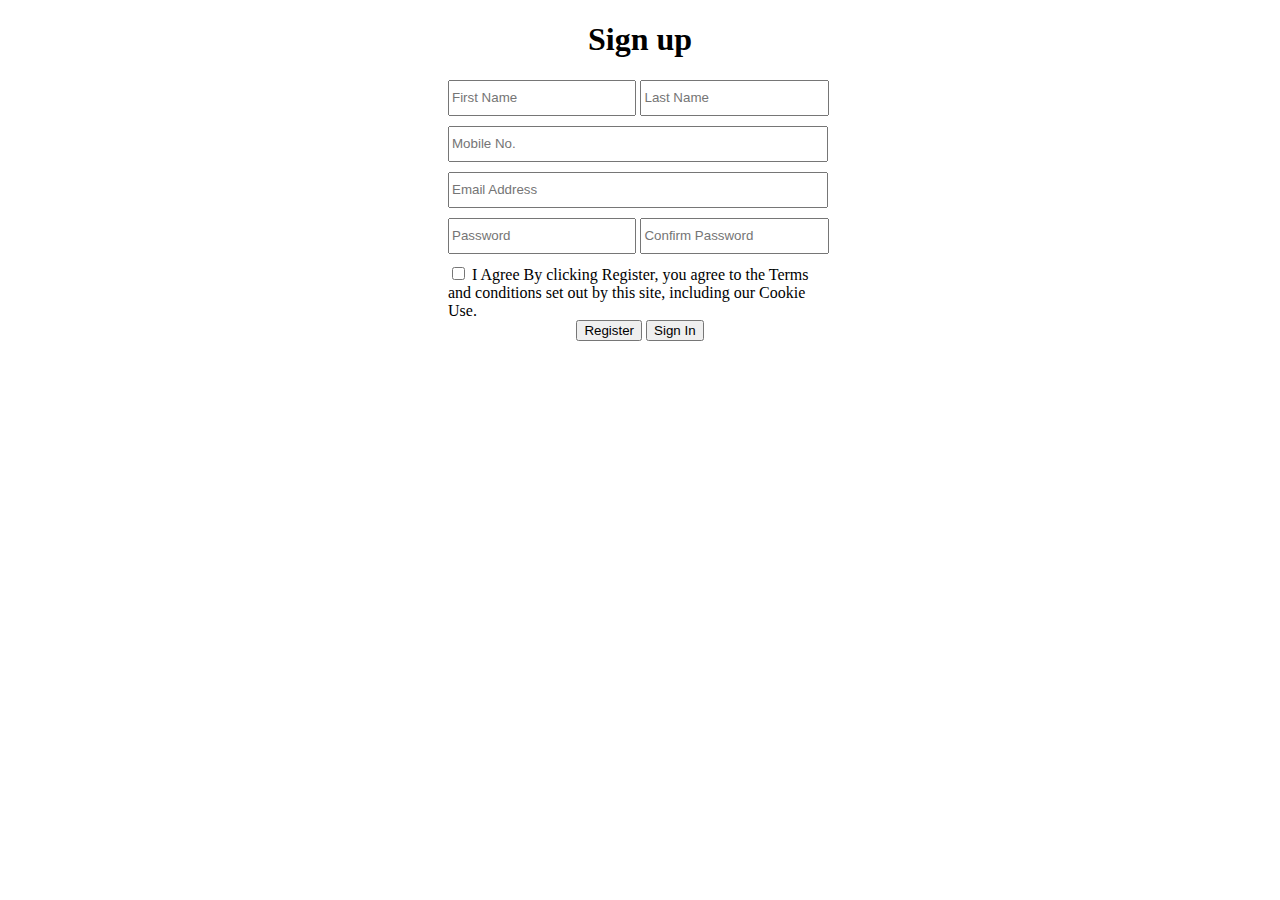
<file: 0428/index.html>
<!DOCTYPE html>
<html lang="en">
<head>
    <meta charset="UTF-8">
    <meta name="viewport" content="width=device-width, initial-scale=1.0">
    <link rel="stylesheet" href="style.css">
    <title>4.28 hw</title>
</head>
<body>
    <header><h1>Sign up</h1></header>
        <div class="form">
            <div>
                <input type = "text" placeholder = "First Name" class="short">
                <input type = "text" placeholder = "Last Name" class="short">
            </div>
            <div>
                <input type = "text" placeholder = "Mobile No." class="long">
            </div>
            <div>
                <input type = "text" placeholder = "Email Address" class="long">
            </div>
            <div>
                <input type = "text" placeholder = "Password" class="short">
                <input type = "text" placeholder = "Confirm Password" class="short">
            </div>
        </div>
        <div class="form">
            <input type = "checkbox"> I Agree
            <span>By clicking Register, you agree to the Terms and conditions set out by this site, including our Cookie Use.</span>
        </div>
        <div class="button">
            <input type = "button" value="Register">
            <input type = "button" value="Sign In">
        </div>
</body>
</html>
</file>
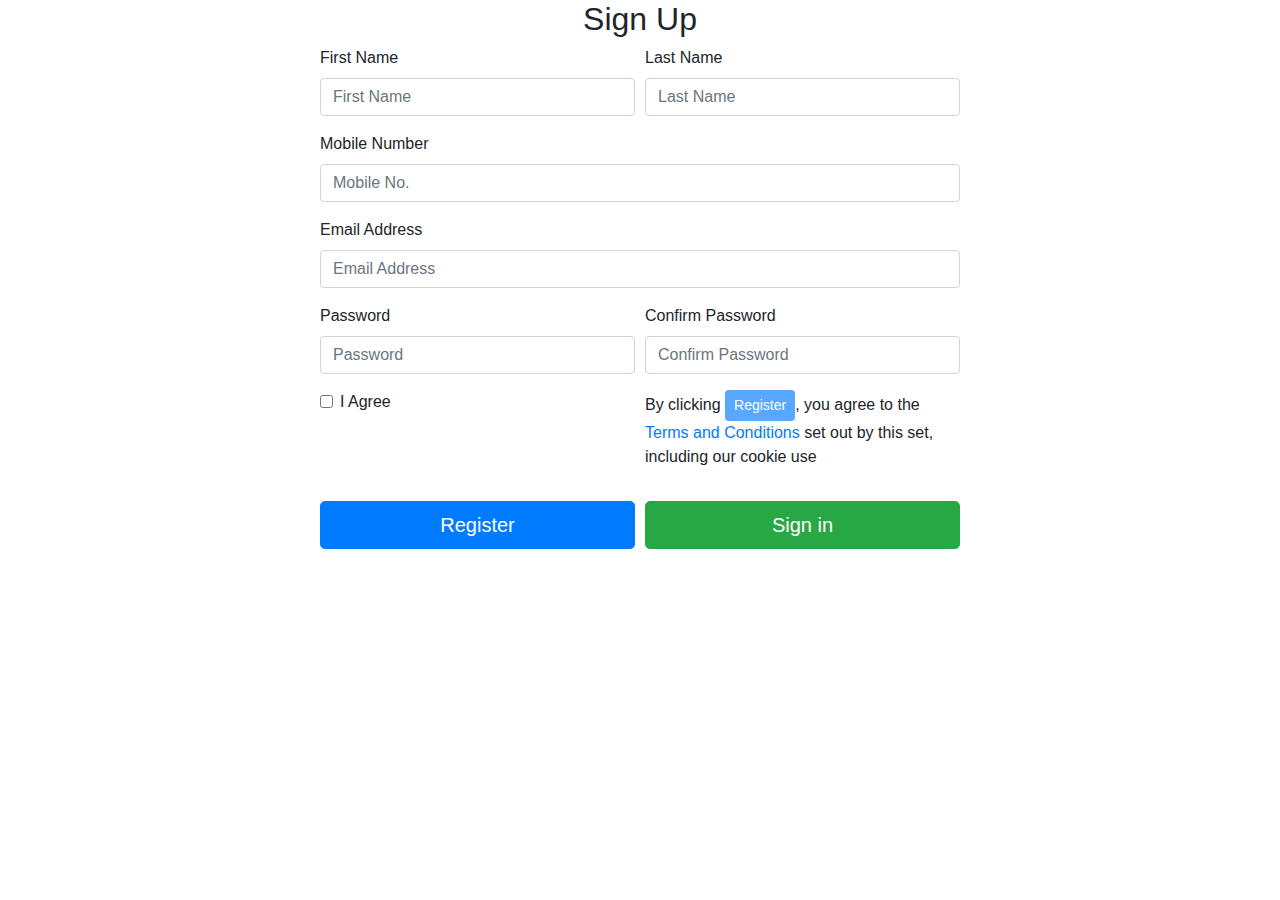
<file: Assignment_0428/index.html>
<!DOCTYPE html>
<html lang="en">
<head>
    <meta charset="UTF-8">
    <meta name="viewport" content="width=device-width, initial-scale=1.0">
    <title>HTML Assignment</title>
    <link rel="stylesheet" href="style.css">
    <link rel="stylesheet" href="https://stackpath.bootstrapcdn.com/bootstrap/4.4.1/css/bootstrap.min.css" integrity="sha384-Vkoo8x4CGsO3+Hhxv8T/Q5PaXtkKtu6ug5TOeNV6gBiFeWPGFN9MuhOf23Q9Ifjh" crossorigin="anonymous">
</head>
<body>
    <div class="signup-form">
        <form>
            <h2 class="text-center">Sign Up</h2>
            <div class="form-row">
              <div class="form-group col-md-6">
                <label for="inputFirstname">First Name</label>
                <input type="text" class="form-control" id="inputFirstname" placeholder="First Name" name="firstname">
              </div>
              <div class="form-group col-md-6">
                <label for="inputLastname">Last Name</label>
                <input type="text" class="form-control" id="inputLastname" placeholder="Last Name" name="lastname">
              </div>
            </div>
            <div class="form-group">
              <label for="inputMobileNumber">Mobile Number</label>
              <input type="text" class="form-control" id="inputMobileNumber" placeholder="Mobile No." name="mobilenumber">
            </div>
            <div class="form-group">
              <label for="inputEmail">Email Address</label>
              <input type="email" class="form-control" id="inputEmail" placeholder="Email Address" name="email">
            </div>
            <div class="form-row">
              <div class="form-group col-md-6">
                <label for="inputPassword">Password</label>
                <input type="password" class="form-control" id="inputPassword" placeholder="Password" name="password">
              </div>
              <div class="form-group col-md-6">
                <label for="inputConfirmPassword">Confirm Password</label>
                <input type="password" class="form-control" id="inputConfirmPassword" placeholder="Confirm Password" name="confirmpassword">
              </div>
            </div>
            <div class="form-row">
                <div class="form-group col-md-6">
                    <div class="form-check ">
                        <input class="form-check-input" type="checkbox" id="gridCheck">
                        <label class="form-check-label" for="gridCheck">
                          I Agree
                        </label>
                    </div>
                </div>
                <div class="form-group col-md-6">
                    <p>By clicking <button class="btn btn-primary register-button btn-sm" disabled>Register</button>, you agree to the <a href="#">Terms and Conditions</a> set out by this set, including our cookie use</p>
                </div>
            </div>
            <div class="form-row">
                <div class="form-group col-md-6">
                    <button type="submit" class="btn btn-primary btn-lg submitButton">Register</button>
                </div>
                <div class="form-group col-md-6">
                    <button type="submit" class="btn btn-success btn-lg submitButton">Sign in</button>
                </div>
            </div>
        </form>
    </div>
    
    <script src="https://code.jquery.com/jquery-3.4.1.slim.min.js" integrity="sha384-J6qa4849blE2+poT4WnyKhv5vZF5SrPo0iEjwBvKU7imGFAV0wwj1yYfoRSJoZ+n" crossorigin="anonymous"></script>
    <script src="https://cdn.jsdelivr.net/npm/popper.js@1.16.0/dist/umd/popper.min.js" integrity="sha384-Q6E9RHvbIyZFJoft+2mJbHaEWldlvI9IOYy5n3zV9zzTtmI3UksdQRVvoxMfooAo" crossorigin="anonymous"></script>
    <script src="https://stackpath.bootstrapcdn.com/bootstrap/4.4.1/js/bootstrap.min.js" integrity="sha384-wfSDF2E50Y2D1uUdj0O3uMBJnjuUD4Ih7YwaYd1iqfktj0Uod8GCExl3Og8ifwB6" crossorigin="anonymous"></script>
    <script src="index.js"></script>
</body>
</html>
</file>
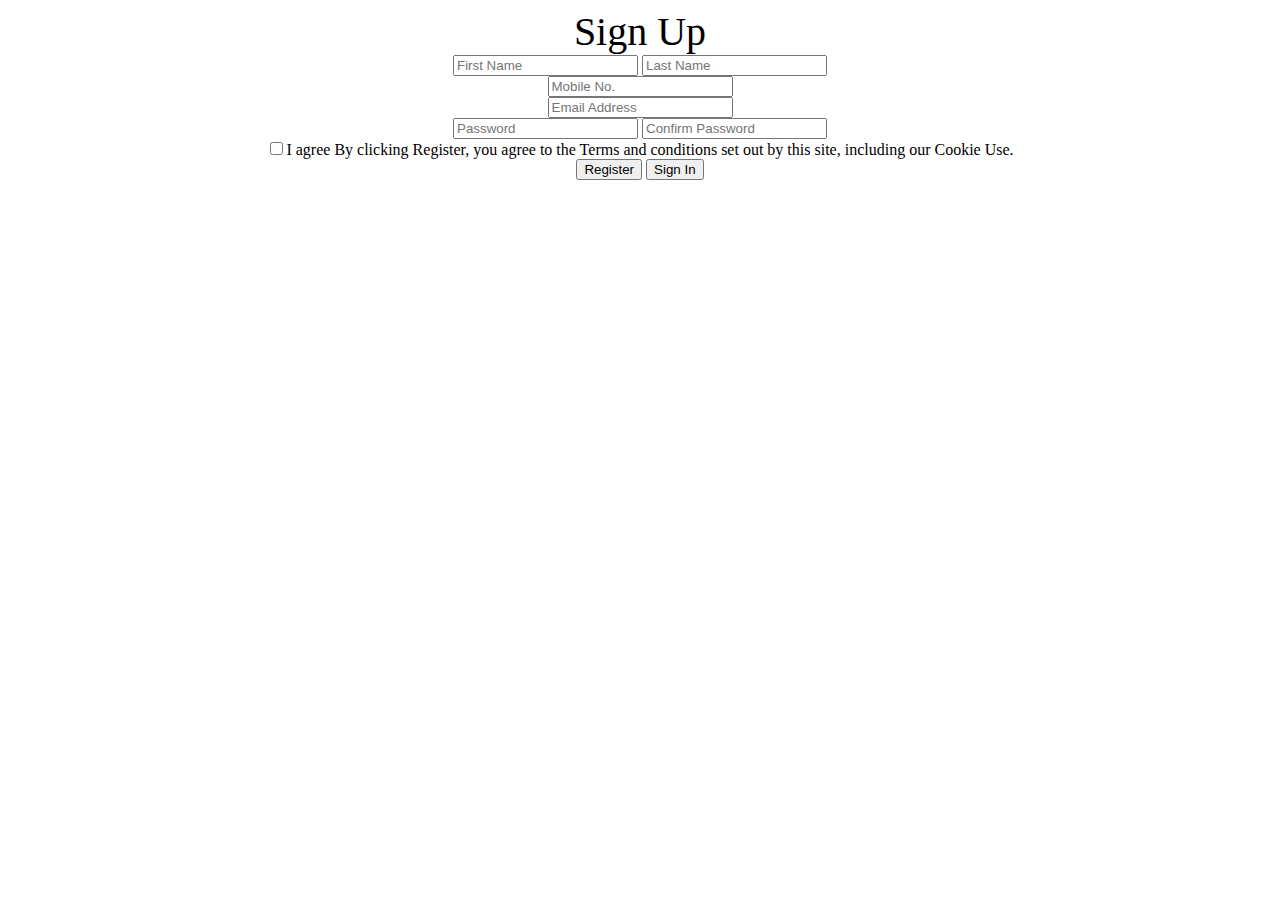
<file: day1/index.html>
<!DOCTYPE html>
<html>
<head>
    <meta charset="UTF-8">
    <link rel = "stylesheet" href="style.css">
    <title>428 Home Work1</title>
</head>
<body>
    <div id = "form">
        <header>Sign Up</header>
        <div>
            <input type = "text" placeholder = "First Name" ></text> 
            <input type = "text" placeholder = "Last Name" ></text>
        </div>
        <div>
            <input type = "text"  placeholder = "Mobile No."></text>
        </div>

        <div>
            <input type = "text"  placeholder = "Email Address"></text>
        </div>

        <div>
            <input type = "text" placeholder = "Password" ></text> 
            <input type = "text" placeholder = "Confirm Password"></text>
        </div>

        <div class class = "form">
            <input type = "checkbox">I agree
            <span>By clicking Register, you agree to the Terms and conditions set out by this site, including our Cookie Use.</span>

        </div>

        <div>
            <button>Register</button>
            <button>Sign In</button>

        </div>
    </div>
</div>

</body>
</html>
</file>
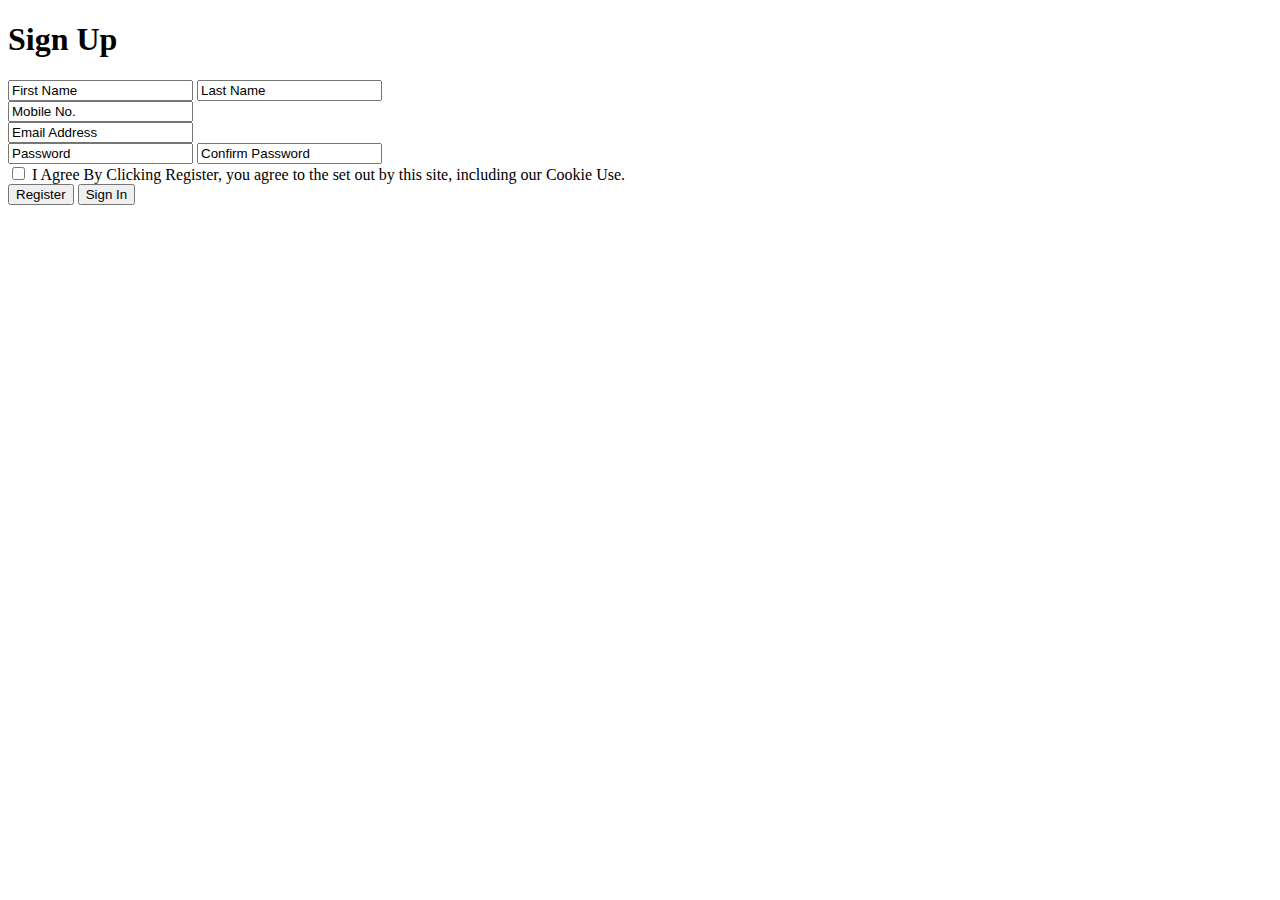
<file: HTML/index.html>
<!DOCTYPE html>
<html>
<head>
<title>HTML_Assignment</title>
</head>
<body>

<h1>Sign Up</h1>
<div>
    <input type="text" id="fname" name="fname" value="First Name">
    <input tßsype="text" id="lname" name="lname" value="Last Name"><br>
    <input type="text" id="mobile" name="mobile" value="Mobile No."><br>
    <input type="text" id="email" name="email" value="Email Address"><br>
    <input type="text" id="password" name="password" value="Password">
    <input type="text" id="confirm" name="confirm" value="Confirm Password"><br>
</div>

<div>
    <input type="checkbox" id="agree" name="agree"> I Agree
    By Clicking Register, you agree to the <style style="color:blue">Terms and Conditions </style>set out by this site, 
    including our Cookie Use.
</div>

<div>
    <input type="button" id="register" value="Register">
    <input type="button" id="signin" value="Sign In">
</div>

</body>
</html>
</file>
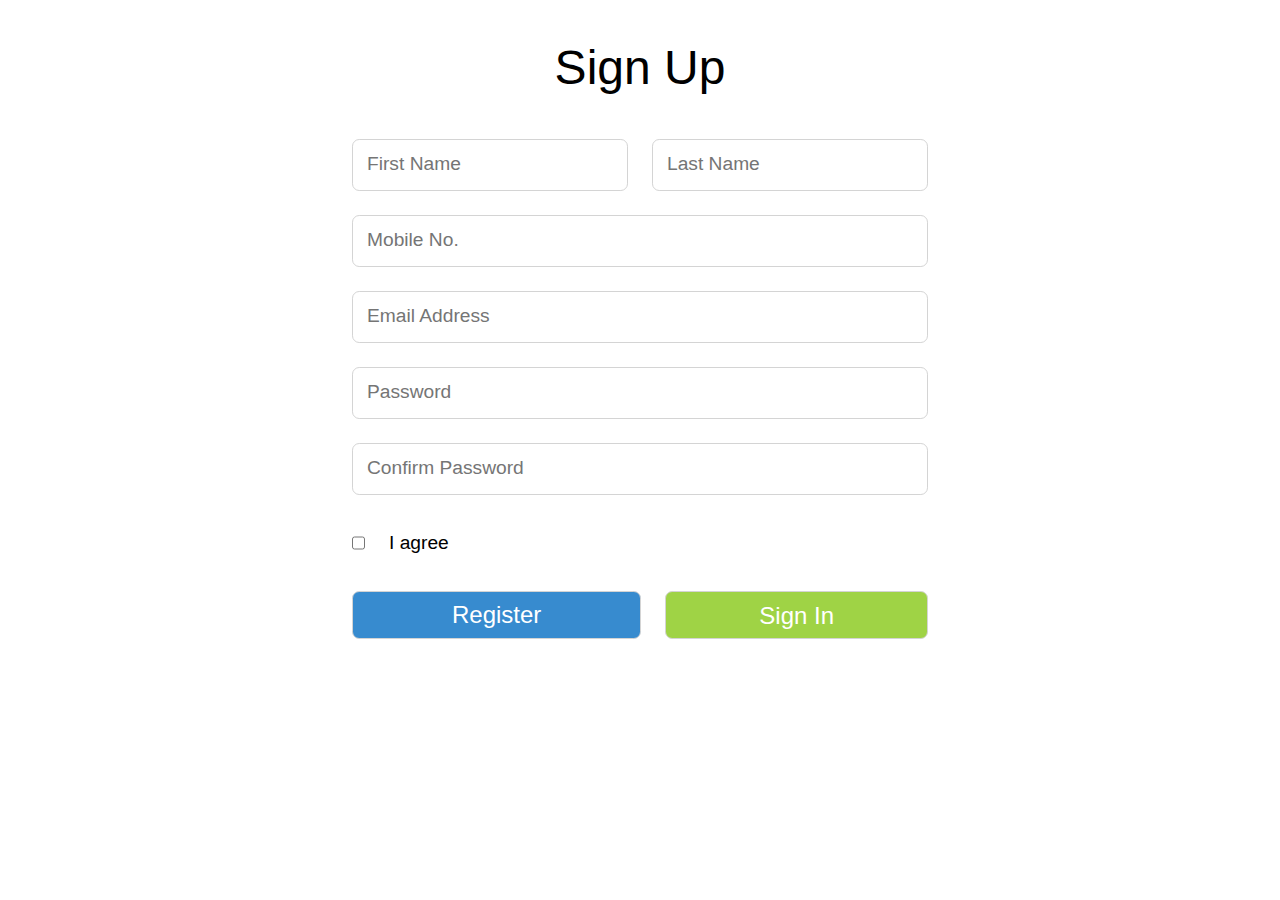
<file: HW01/index.html>
<!DOCTYPE html>
<html lang="en">
<head>
    <meta charset="UTF-8">
    <meta name="viewport" content="width=device-width, initial-scale=1.0">
    <title>Assignment01_Yutong_Gao</title>
    <link rel="stylesheet" href="index.css">
    <style>
        @media only screen and (max-width:480px) and (orientation:landscape) {
            html {
                font-size: 10px;
            }
        }

        @media only screen and (min-width:480px) and (orientation:landscape) {
            html {
                font-size: 12px;
            }
        }
    
        @media only screen and (min-width:580px) and (orientation:landscape) {
            html {
                font-size: 13px;
            }
        }
    
        @media only screen and (min-width:768px) and (orientation:landscape) {
            html {
                font-size: 16px;
            }
        }
    
        @media only screen and (min-width:900px) and (orientation:landscape) {
            html {
                font-size: 21px;
            }
        }
    
        @media only screen and (min-width:1080px) {
            html {
                font-size: 24px;
            }
        }
    </style>
</head>
<body>
    <main class="wrapper">
        <header>
            <h1>Sign Up</h1>
        </header>
        <form action="/register" method="POST">
            <div class="name-wrapper">
                <input class="name" name="firstname" type="text" placeholder="First Name">
                <input class="name" name="lastname" type="text" placeholder="Last Name">
            </div>
            <input name="tel" type="tel" placeholder="Mobile No.">
            <input name="email" type="email" placeholder="Email Address">
            <input name="password" type="password" placeholder="Password">
            <input name="passwordConfirm" type="password" placeholder="Confirm Password">

            <div class="checkbox-wrapper">
                <input id="agreement" name="agreement" type="checkbox">
                <label for = "agreement">I agree</label>
            </div>

            <div class="btn-wrapper">
                <input type="submit" class="button btn-blue" value="Register">
                <a href="/login" class="button btn-green">Sign In</a>
            </div>
        </form>
    </main>
</body>
</html>
</file>
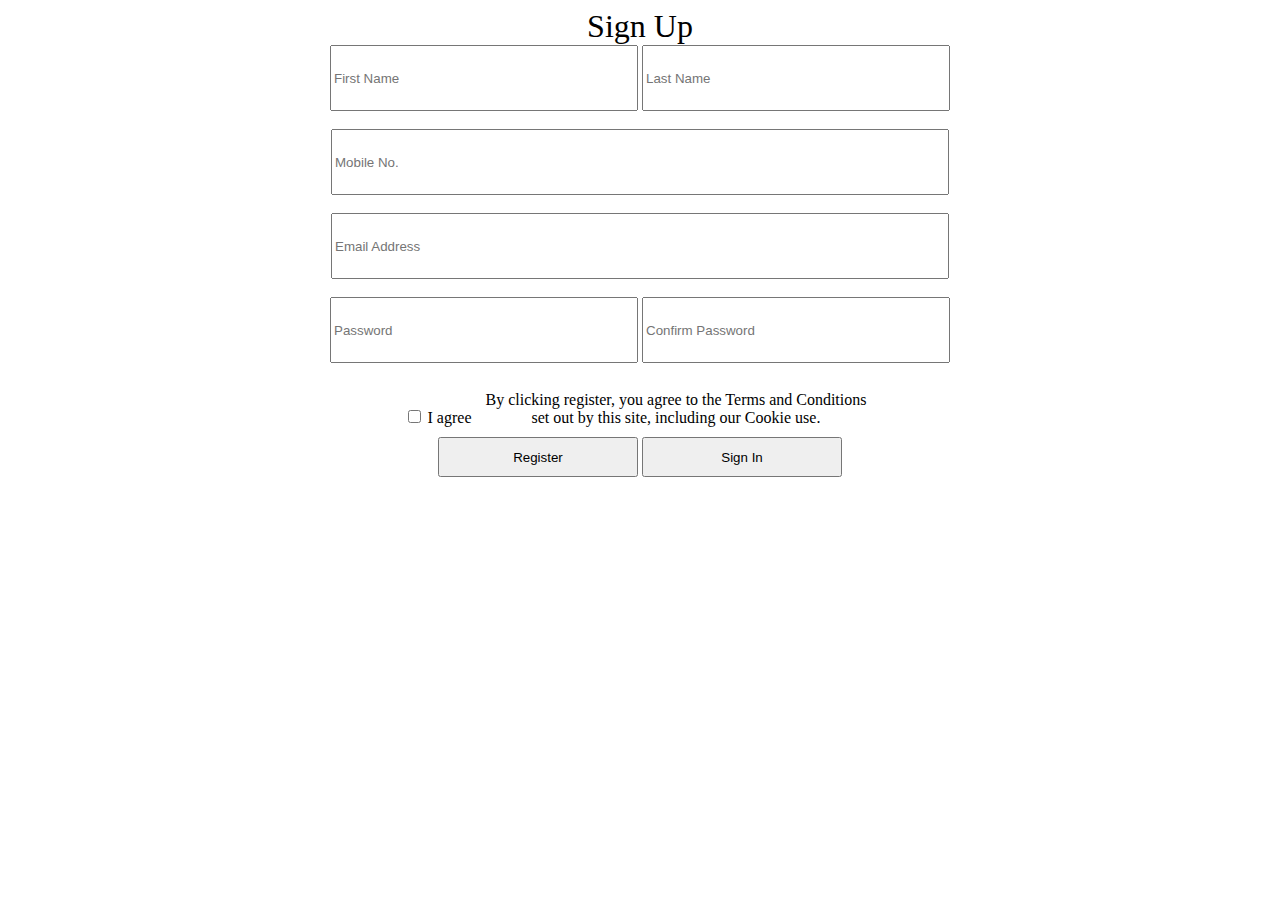
<file: HTTP/HTML/index.html>
<!DOCTYPE html>
<html lang="en">
<head>
    <meta charset="UTF-8">
    <meta name="viewport" content="width=device-width, initial-scale=1.0">
    <link rel="stylesheet" href="style.css">
    <title>Antra 4/28 hw</title>
</head>
<body>
    <div id = "form">
        <header>Sign Up</header>
        <div><input type = "text" placeholder = "First Name"id = "block" ></text> 
            <input type = "text" placeholder = "Last Name"id = "block" ></text>
        </div>
        <br>
        <div>
            <input type = "text" id = "block" placeholder = "Mobile No."  style="width: 610px;"></text>
        </div>
        <br>
        <div>
            <input type = "text" id = "block" placeholder = "Email Address" style="width: 610px;"></text>
        </div>
        <br>
        <div >
            <input type = "text" placeholder = "Password" id = "block" ></text> <input type = "text" placeholder = "Confirm Password" id = "block" ></text>
        </div>
        <br>
        <div style="display: inline-block">
            <input type = "checkbox" id = "agree">
                    
            <label for = "agree">I agree</label>
        </div>
        <div style="display: inline-block; padding: 10px;">
            By clicking register, you agree to the Terms and Conditions <br>
            set out by this site, including our Cookie use.
        </div>
        <div>
            <input type = "button" id = "btn" value="Register"></button>
            <input type = "button" id = "btn2" value="Sign In"></button>
        </div>

    </div>


</body>
</html>
</file>
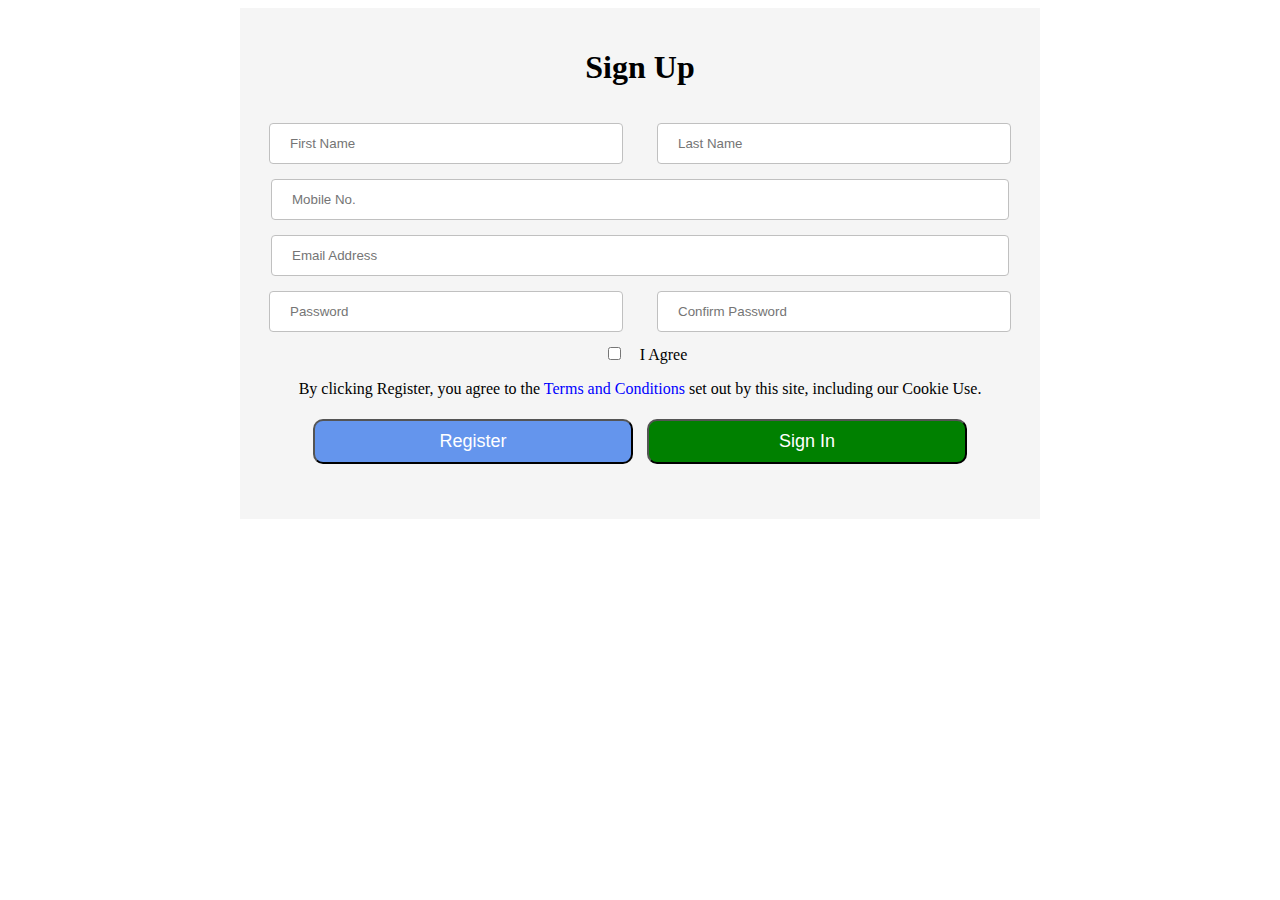
<file: Tianyuan/HW/index.html>
<!DOCTYPE html>
<html lang="en">
	<head>
		<meta charset="UTF-8" />
		<meta name="viewport" content="width=device-width, initial-scale=1.0" />
		<title>HTML Assignment</title>
		<link rel="stylesheet" href="style.css" />
	</head>
	<body>
		<form class="signup_form">
			<h1>Sign Up</h1>
			<div>
				<input type="text" placeholder="First Name" />
				<input type="text" placeholder="Last Name" />
				<input type="number" placeholder="Mobile No." />
				<input type="email" placeholder="Email Address" />
				<input type="text" placeholder="Password" />
				<input type="text" placeholder="Confirm Password" />
			</div>
			<input type="checkbox" /> I Agree
			<p>
				By clicking Register, you agree to the
				<font color="BLUE">Terms and Conditions</font> set out by this site,
				including our Cookie Use.
			</p>
			<button type="button" class="btn1">Register</button>
			<button type="button" class="btn2">Sign In</button>
		</form>
	</body>
</html>
</file>
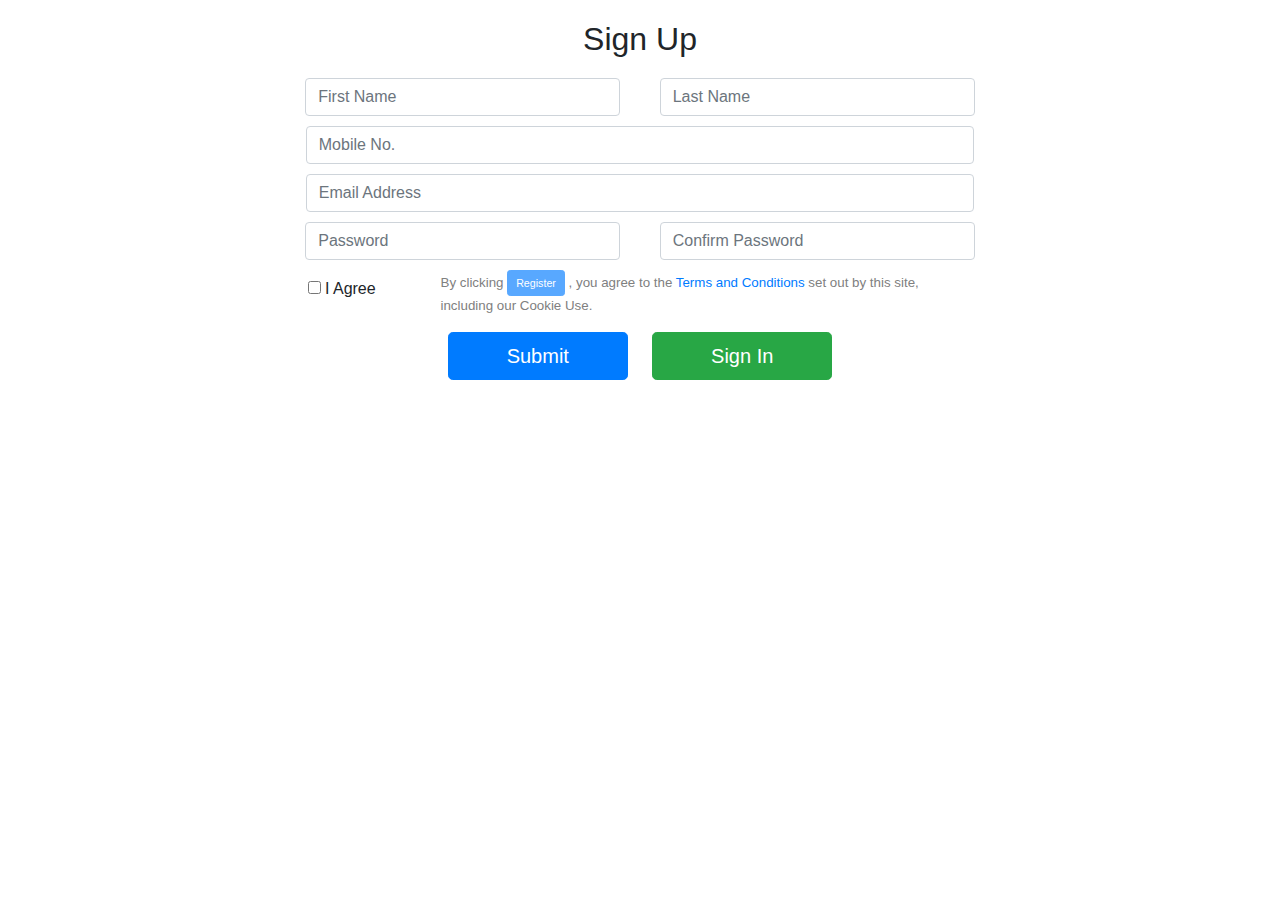
<file: 04_28_assignment.html>
<!-- 
Boyuan Yu
Day_1_04/28/2020
HTML Assignment  
-->
<!DOCTYPE html>

<header>
    <meta charset="utf-8">
    <link rel="stylesheet" href="https://stackpath.bootstrapcdn.com/bootstrap/4.4.1/css/bootstrap.min.css" integrity="sha384-Vkoo8x4CGsO3+Hhxv8T/Q5PaXtkKtu6ug5TOeNV6gBiFeWPGFN9MuhOf23Q9Ifjh" crossorigin="anonymous">
    <style>
        input::-webkit-outer-spin-button,
        input::-webkit-inner-spin-button {
            -webkit-appearance: none;
        }
        input[type="number"]{
            -moz-appearance: textfield;
        }
        .inputf{
            width: 700px;
            margin: 0px auto;
        }
        .headsign{
            text-align: center;
            margin: 20px 0px 20px 0px;
        }
        .name{
            text-align: center;
            margin-bottom: 10px;
        }
        .mid{
            width: 100%;
        }
        #lname{
            width: 45%;
        }
        #fname{
            width: 45%;
            margin-right: 5%;
        }
        #cpassword{
            width: 45%;
        }
        #password{
            width: 45%;
            margin-right: 5%;
        }
        .phem{
            width: 95.5%;
            margin: 0px auto;
            margin-bottom: 10px;
        }
        .terms{
            width: 95%;
            margin: 0 auto;
        }
        .termbutton{
            font-size: 8pt;
        }
        /* #agree{
            margin-left: 5%;
        } */
        .left{
            float: left;
            width: 15%;
            padding-top: 1%;
        }
        .right{
            width: 100%;
            padding-left: 20%;
            font-size: 10pt;
            color: gray;
        }
        .submit{
            text-align: center;
        }
        #register{
            width: 180px;
            margin-right: 20px;
        }
        #login{
            width: 180px;
        }
    </style>
</header>

<body>
    <div class="inputf">
        <div class="headsign"><h2>Sign Up</h2></div>
        <form class="form-horizontal">
            <div class="form-group form-inline name"> 
                <div class="mid">
                <input class="form-control" type="text" name="fname" id="fname" placeholder="First Name">
                <input class="form-control" type="text" name="lname" id="lname" placeholder="Last Name">
                </div>
            </div>
            <input class="form-control phem" type="number" name="phone" id="phone" placeholder="Mobile No.">
            <input class="form-control phem" type="email" name="email" id="email" placeholder="Email Address">
            <div class="form-group form-inline name"> 
                <div class="mid">
                <input class="form-control" type="password" name="password" id="password" placeholder="Password">
                <input class="form-control" type="password" name="cpassword" id="cpassword" placeholder="Confirm Password">
                </div>
            </div>
            <div class="terms">
                <p class="left"><input type="checkbox" name="agree" id="agree"> I Agree </p>
                <p class="right">By clicking <button disabled type="button" class="btn btn-primary btn-sm termbutton">Register</button> , you agree to the <a href="#">Terms and Conditions</a> set out by this site, including our Cookie Use.</p>
            </div>
            <div class="submit">
                <input class="btn btn-primary btn-lg" type="submit" name="register" id="register">
                <button class="btn btn-success btn-lg" id="login">Sign In</button>
            </div>
        </form>
    </div>
</body>
</file>
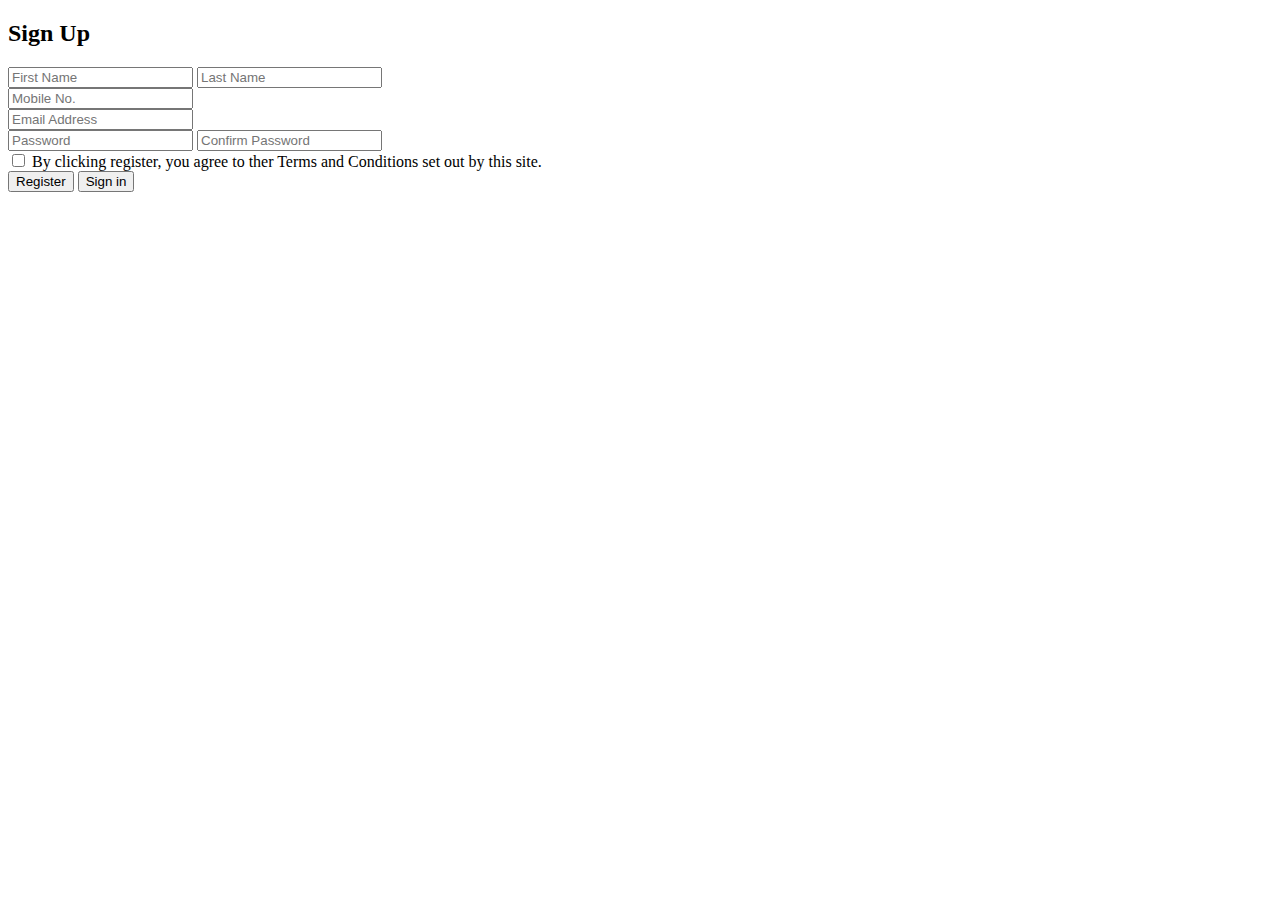
<file: 0428hw/hw1.html>
<!DOCTYPE html>
<html>
<head>
    <meta charset="utf-8">
    <meta name="viewport" content="width=device-width">
    <title>Forms</title>

</head>

<body>
    <!DOCTYPE html>
<html>
<body>

<h2>Sign Up</h2>

<form>
  <input type="text" id="fname" name="fname" placeholder="First Name">
  <input type="text" id="lname" name="lname" placeholder="Last Name"> <br>
  <input type="text" id="mobileno" name="mobileno" placeholder="Mobile No."> <br>
  <input type="email" id="email" name="email" placeholder="Email Address"> <br>
  <input type="password" id="psswd" name="psswd" placeholder="Password"> 
  <input type="password" id="confirm_psswd" name="confirm_psswd" placeholder="Confirm Password">  <br>
  <input type="checkbox"> By clicking register, you agree to ther Terms and Conditions set out by this site. <br>
  <input type="button" value="Register">
  <input type="button" value="Sign in"> <br>
</form> 

</body>
</html>
</file>
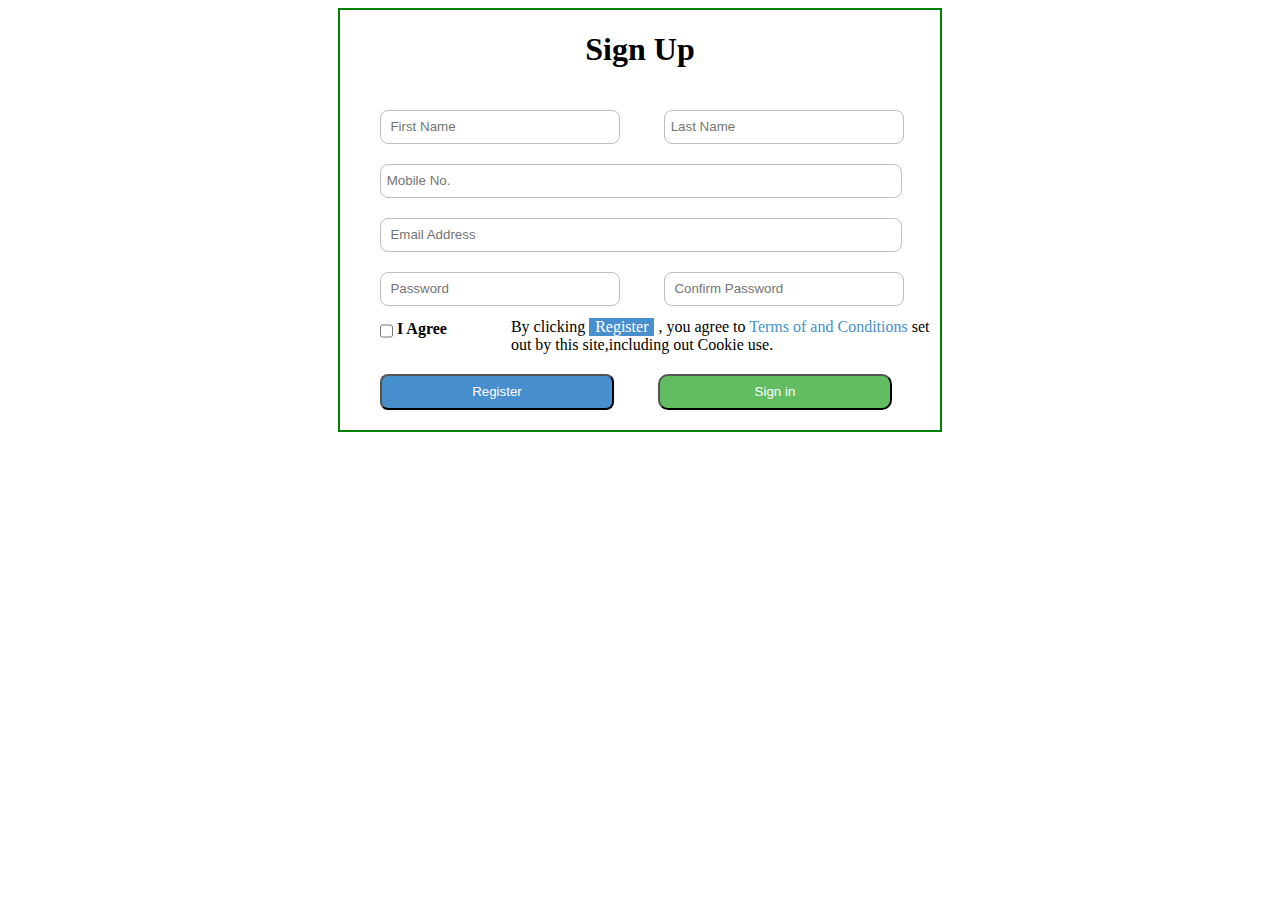
<file: 4-28/sigu_up_form.html>
<!DOCTYPE html>
<html lang="en">

<head>
    <meta charset="UTF-8">
    <title>Sign Up</title>
    <link rel="stylesheet" href="sign_up_form.css" type="text/css">
</head>

<body>
    <div class="form-session">
        <h1>Sign Up</h1>
        <form action="post">
            <input id="fname" type="text" placeholder="  First Name">
            <input id="lname" type="text" placeholder=" Last Name"><br>
            <input id="pNumber" type="number" placeholder=" Mobile No."><br>
            <input id="email" type="email" placeholder="  Email Address"><br>
            <input type="password" id="password" placeholder="  Password">
            <input type="password" id="password" placeholder="  Confirm Password"><br>
            <div class="checkBox">
                <input id="checkBoxSub" type="checkbox">
                <label for="agree" class="agree"><b>I Agree</b></label>
            </div>
            <div class="declare">By clicking
                <div id="registerSmall"> Register </div> , you agree to <a href="">Terms of and Conditions</a> set <br> out by this site,including out Cookie use.</div>
        </form>
        <button id="registerBtn">Register</button>
        <button id="signinBtn">Sign in</button>
    </div>

</body>

</html>
</file>
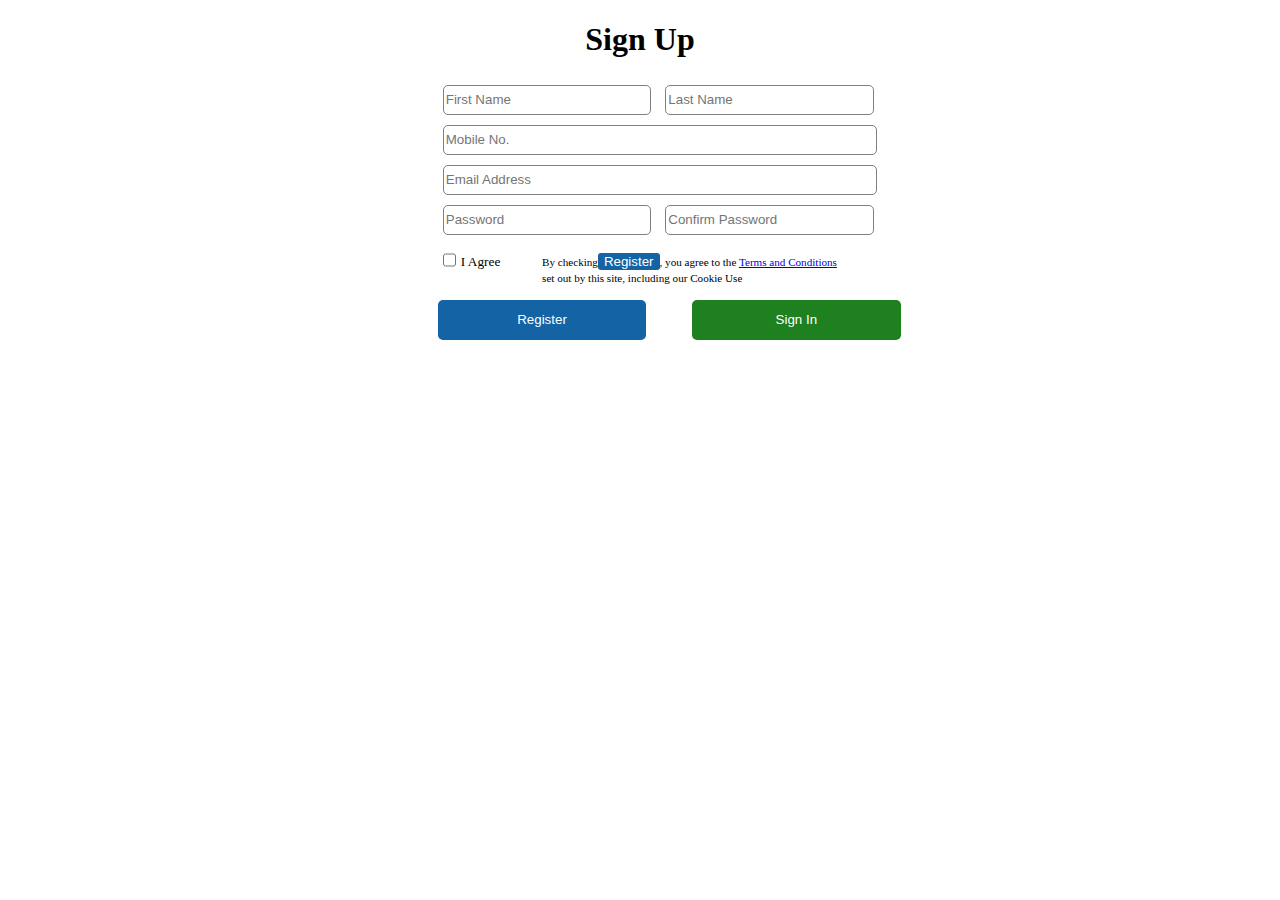
<file: day1_yenan/day1_yenan.html>
<!DOCTYPE html>
<html lang=en>
<head>
    <meta charset="UTF-8">
    <meta name="viewport" content="width=device-width, initial-scale=1.0">
    <link rel="stylesheet" href="day1.css">
    <title>Day1_HW</title>
</head>

<body>
    <header>
        <h1>Sign Up</h1>
    </header>
    <div class="form">
        <form>
            <input id="sbox" type="text" placeholder="First Name">
            <input id="sbox" type="text" placeholder="Last Name"> <br>
            <input id="bbox" type="tel"  placeholder="Mobile No."><br>
            <input id="bbox" type="email" placeholder="Email Address"><br>
            <input id="sbox" type="password" placeholder="Password">
            <input id="sbox" type="password" placeholder="Confirm Password"><br>
            <div class="sbs">
            <input type="checkbox" id="agree">
            <label for="agree"><small>I Agree</small></label>
            <p class="agreement"><small>By checking<button id="minireg">Register</button>, you agree to the <a href="...">Terms and Conditions</a> <br>set out by this site, including our Cookie Use</small></p><br>
            </div>
            <button id="reg">Register</button>
            <button id="sign">Sign In</button>
        </form>
    </div>
</body>

</html>
</file>
<file: 0428/style.css>
body { margin: 0; padding: 0; }
h1 {
    text-align: center;
}

.long {
    height:30px;
    margin-bottom: 10px;
    width: 97%;
}
.short {
    height:30px;
    margin-bottom: 10px;
    width: 47%;
}
.form {
    width:30%;
    height:30%;
    margin:auto;
}
section {
    width: 30%;
}
.button {
    width:30%;
    margin:auto;
    text-align: center;
}
</file>
<file: Assignment_0428/style.css>
.signup-form {
    margin: auto;
    width: 50%;
}

.submitButton {
    width: 100%;
}
</file>
<file: day1/style.css>
#form{
    text-align: center;
}

header{
    font-size: 40px;
}
</file>
<file: HW01/index.css>
html {
    font-family: Arial, Helvetica, sans-serif;
}

h1 {
    font-weight: 300;
}

.wrapper {
    display: flex;
    flex-direction: column;
    justify-content: center;
    align-items: center;
}

form {
    display: flex;
    flex-direction: column;
    width: 25rem;
}

input {
    border: solid rgb(212, 212, 212) 0.06rem;
    border-radius: 0.3rem;
    margin: 0.5rem;
    height: 2rem;
}

.name-wrapper {
    display: flex;
    justify-content: space-around;
}

.name {
    flex-grow: 1;
}

.checkbox-wrapper {
    display: flex;
    align-items: center;
}

label {
    font-size: 0.8rem;
    margin: 0.5rem;
}
.btn-wrapper {
    height: 3rem;
    display: flex;
    justify-content: space-around;
}

.button {
    border: solid rgb(212, 212, 212) 0.06rem;
    border-radius: 0.3rem;
    color: white;
    font-size: 1rem;
    flex-grow: 1;
    margin: 0.5rem;
}

.btn-green {
    background-color: rgb(159, 211, 69);
}

.btn-blue {
    background-color: rgb(55, 139, 207);
}

a {
    text-align: center;
    line-height: 2rem;
}

a.button {
    -webkit-appearance: button;
    -moz-appearance: button;
    appearance: button;
    text-decoration: none;
    color: white;
    cursor: default;
}

::-webkit-input-placeholder { /* Chrome/Opera/Safari */
    font-size: 0.8rem;
    padding: 0.5rem;
}

::-moz-placeholder { /* Firefox 19+ */
    font-size: 0.8rem;
    padding: 0.5rem;
}

:-ms-input-placeholder { /* IE 10+ */
    font-size: 0.8rem;
    padding: 0.5rem;
}

:-moz-placeholder { /* Firefox 18- */
    font-size: 0.8rem;
    padding: 0.5rem;
}
</file>
<file: HTTP/HTML/style.css>
#form{
    text-align: center;
}

header{
    font-size: xx-large;

}
#block{
    width: 300px;
    height: 60px;
}
#btn{
    width: 200px;
    height: 40px;

}

#btn2{
    width: 200px;
    height: 40px;

}
</file>
<file: Tianyuan/HW/style.css>
.signup_form input {
	padding: 12px;
	margin-top: 15px;
	margin-left: 15px;
	padding-left: 20px;
	margin-right: 15px;
	border: 1px solid silver;
	border-radius: 4px;
}
.signup_form input[type='number'] {
	width: 88%;
}

.signup_form input[type='email'] {
	width: 88%;
}
.signup_form input[type='text'] {
	width: 40%;
}
.signup_form input[type='checkbox'] {
	text-align: left;
}

.signup_form {
	margin-top: 40px;
	padding-top: 20px;
	width: 800px;
	padding-bottom: 50px;
	widows: 50%;
	background-color: whitesmoke;
	text-align: center;

	margin: 0 auto;
}
.btn1 {
	font-size: large;
	padding: 10px;
	margin: 5px;
	border-radius: 10px;
	color: white;
	background-color: cornflowerblue;
	width: 40%;
}
.btn2 {
	font-size: large;

	padding: 10px;
	margin: 5px;
	border-radius: 10px;
	color: white;
	background-color: green;
	width: 40%;
}
</file>
<file: 4-28/sign_up_form.css>
.form-session {
    width: 600px;
    height: 420px;
    border: 2px solid green;
    margin: auto;
}

h1 {
    text-align: center;
}

.checkBox {
    display: inline-block;
    vertical-align: top;
}

.declare {
    display: inline-block;
    vertical-align: top;
}

input {
    margin: 20px 0px 0px 40px;
    height: 30px;
    border-radius: 8px;
    border: 1px solid rgb(190, 190, 190);
}

input:hover {
    border: 2px solid lightskyblue;
}

#fname,
#lname,
#password,
button {
    width: 39%;
}

button {
    margin: 20px 0px 0px 40px;
    height: 30px;
}

#pNumber,
#email {
    width: 86%;
}

#checkBoxSub {
    margin-top: 10px;
}

.agree {
    display: inline-block;
    vertical-align: top;
    margin-top: 14px;
}

.declare {
    margin: 2% 0 0 10%;
}

#registerSmall {
    display: inline-block;
    background-color: #4890CD;
    padding: 0 6px 0 6px;
    color: white;
}

#registerBtn {
    height: 36px;
    color: white;
    background-color: #4890CD;
    border-radius: 8px;
}

#signinBtn {
    color: white;
    height: 36px;
    background-color: #62BC62;
    border-radius: 10px;
}

a {
    text-decoration: none;
    color: #4890CD;
}
</file>
<file: day1_yenan/day1.css>
h1{
    text-align:center;
}

div.form{
    display:block;
    text-align: center;
    margin-left:34%;
}

form{
    text-align: left;
    margin-left: auto;
    margin-right: auto;
    
}
#sbox{
    width:25%;
    box-sizing: border-box;
}

#bbox{
    width: 52%;
    box-sizing: border-box;
}

input{
    border:0.5px solid gray;
    border-radius: 5px;
    height: 30px;
    margin:5px;
    
}
input:hover{
    box-shadow: 0 0 4px rgba(81, 203, 238, 1);
}

p.agreement{
    display:inline-block;
    text-align: left;
    font-size: smaller;
    margin-left: 5%;
}
div.sbs input,label{
    float:left;
}

div.sbs label{
    margin-top:1.5%;
}

#minireg{
    color:white;
    background-color: rgb(19, 99, 165);
    border:none;
    border-radius: 3px;
}
#reg{
    color:white;
    background-color: rgb(19, 99, 165);
    border:none;
    padding:1.5% 2%;
    border-radius: 5px;
    margin-right:5%;
    width:25%;
    text-align: center;
}

#sign{
    color:white;
    background-color:rgb(31, 128, 31);
    border:none;
    padding:1.5% 2%;
    border-radius:5px;
    width:25%;
    
}
</file>
